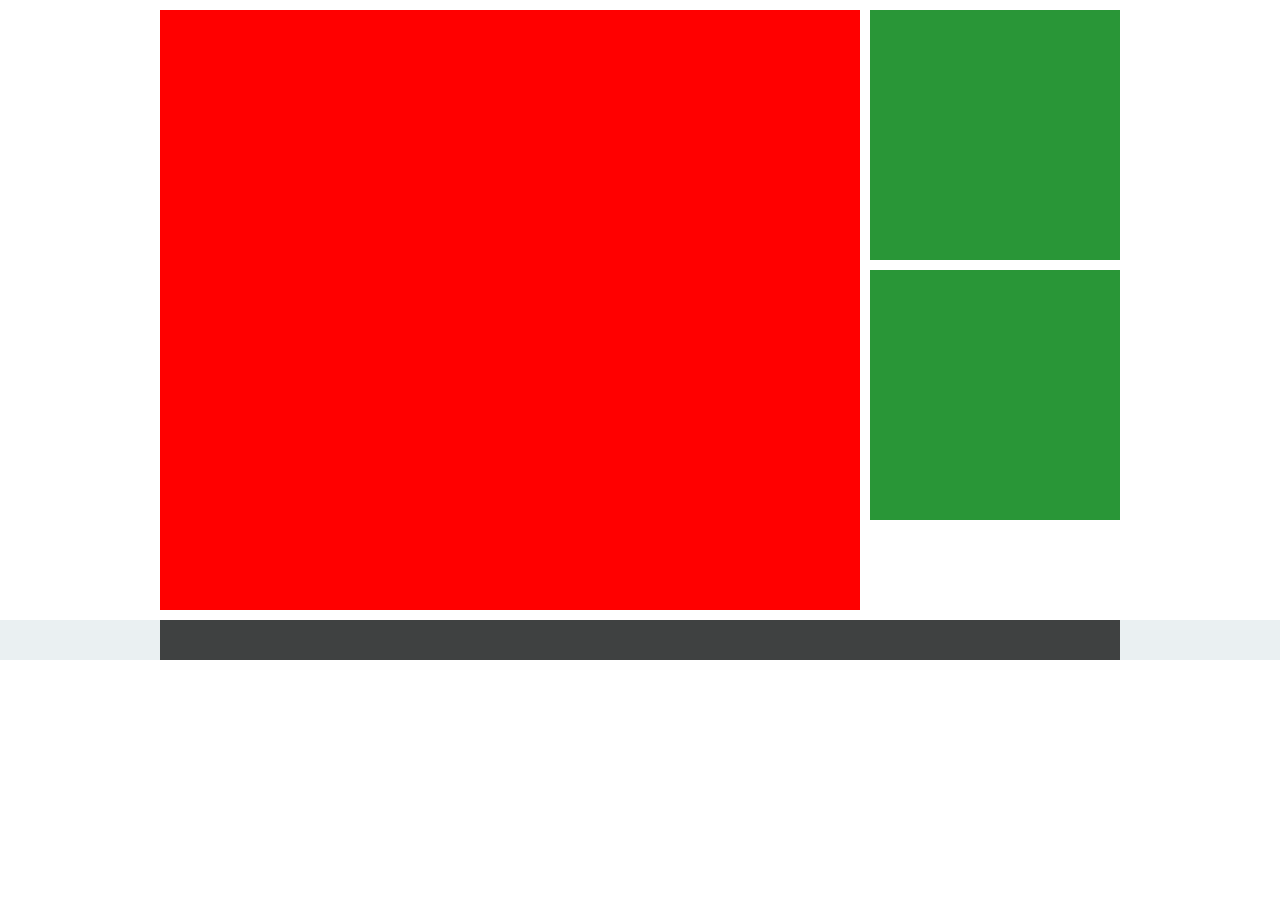
<file: 色块.html>
<!DOCTYPE html>
<html lang="en">
<head>
    <meta charset="UTF-8">
    <meta name="viewport" content="width=device-width, initial-scale=1.0">
    <title>Document</title>
    <link href="./static/css/color.css" rel="stylesheet"/>
</head>
<body>
    <div class="header">
        <div class="contianer"></div>
    </div>
    <div class="main">
        <div class="container">
            <div class="left"></div>
            <div class="right">
                <div class="box"></div>
                <div class="box"></div>
            </div>
        </div>
    </div>
    <div class="footer">
        <div class="container"></div>
    </div>
</body>
</html>
</file>
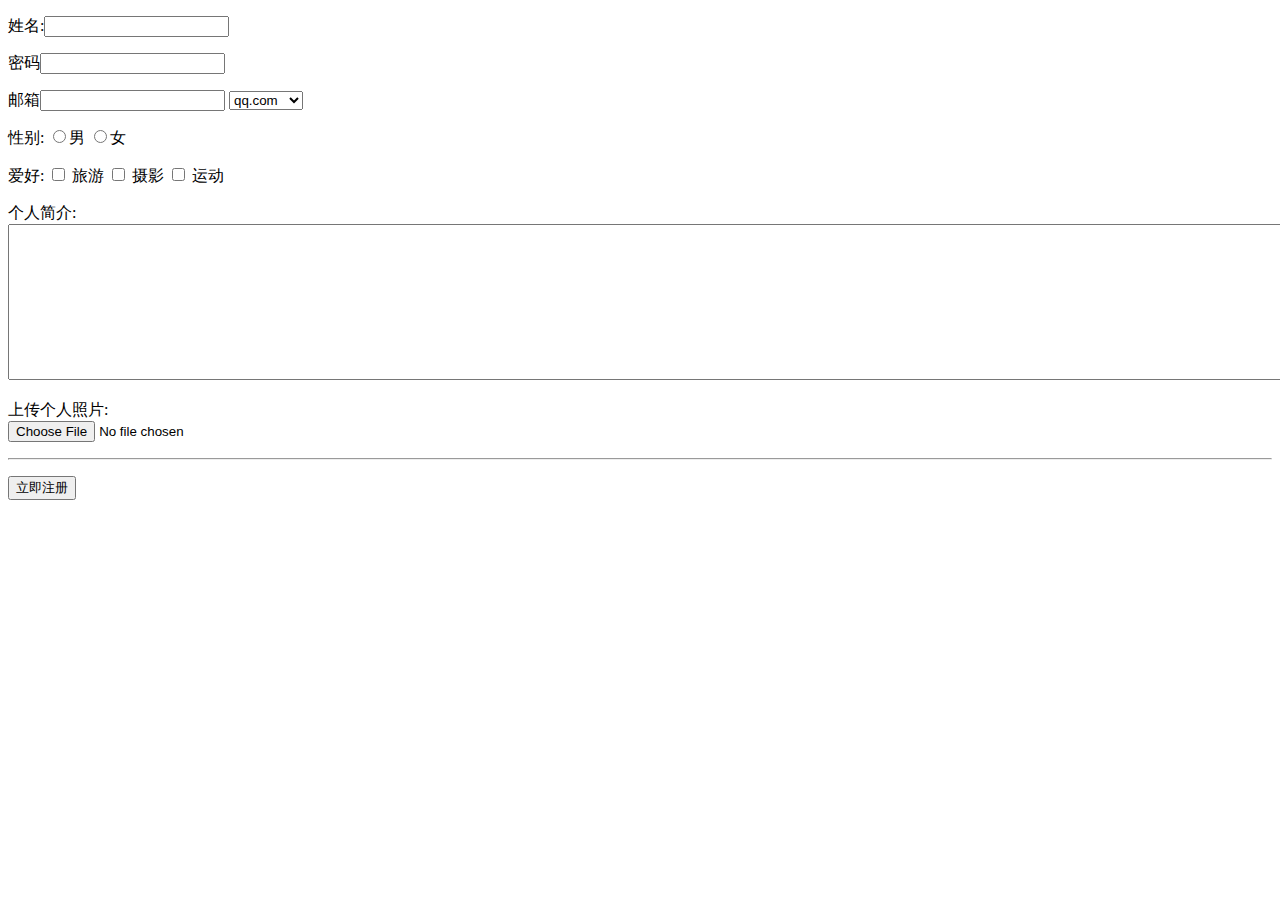
<file: 表格.html>
<!DOCTYPE html>
<html>
	<head>
		<meta charset="utf-8">
		<title></title>
	</head>
	<body>
		<form action="" method="get post">
			<p>
				<label for="">姓名:</label><input type="text">
			</p>
			<p>
				<label for="">密码</label><input type="password">
			</p>
            <p>
				<label for="">邮箱</label><input type="password">
                <select>
                    <option>qq.com</option>
                    <option>163.com</option>
                </select>
			</p>
			<p>
				<label for="">性别:</label>
				<input type="radio">男
				<input type="radio">女
			</p>
			<p>
				<label for="">爱好:</label>
				<input type="checkbox"> 旅游
				<input type="checkbox"> 摄影
				<input type="checkbox"> 运动
			</p>
            <p>
				<label for="">个人简介:</label>
				<textarea name="" id=" 1 " cols="200" rows="10"></textarea>
			</p>
			<p>
				<label for="">上传个人照片:</label>
                <br/>
				<input type="file">

			</p>
            <hr>
			<p>
				<input type="submit" value="立即注册">


			</p>

		</form>


	</body>
</html>
</file>
<file: static/css/color.css>
body{
    padding: 0;
    margin:0;
}
.container{
    width: 960px;
    margin: 0 auto;
}
.header{
    background-color: rgb(130, 166, 181);
}
.header>.container{
    background-color: rgb(19, 47, 160);
    height: 40px;
}
.main>.container{
    margin-top: 10px;
    height:400px;
}
.left{
    float: left;
    width: 700px;
    height: 600px;
    margin-bottom: 10px;
    background-color: red;
}
.right{
    float:right;
    width:250px;
    height:600px;
}
.box{
    width: 250px;
    height: 250px;
    background-color: rgb(41, 150, 55);
    margin-bottom: 10px;
}
.footer{
    clear:both;
    background-color: rgb(234, 240, 242);
}
.footer>.container{
    background-color: rgb(63, 65, 65);
    height: 40px;
}
</file>
